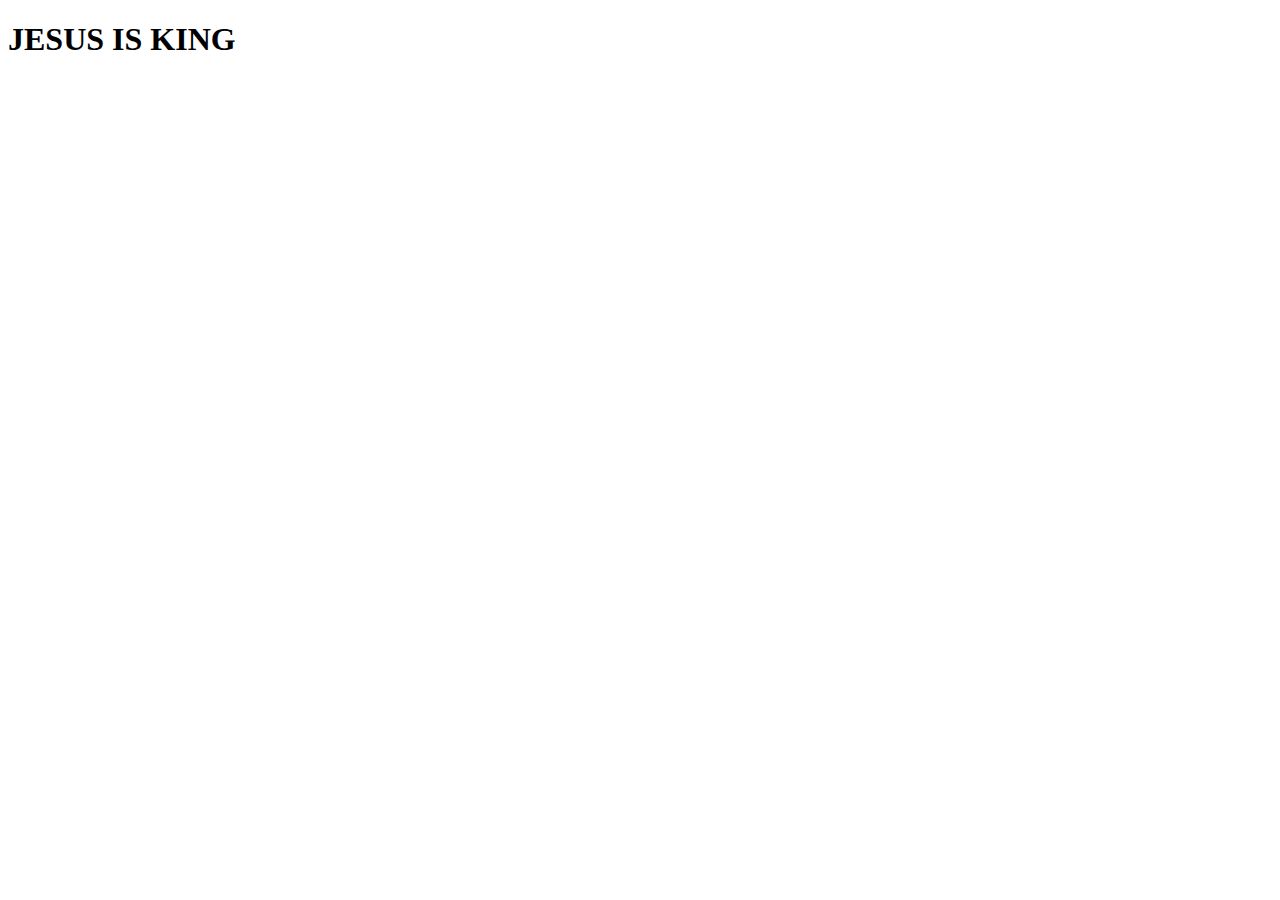
<file: FE/main.html>
<!DOCTYPE html>
<html lang="en">
<head>
    <meta charset="UTF-8">
    <meta name="viewport" content="width=device-width, initial-scale=1.0">
    <title>Document</title>
</head>
<body>
    <h1>JESUS IS KING</h1>
</body>
</html>
</file>
